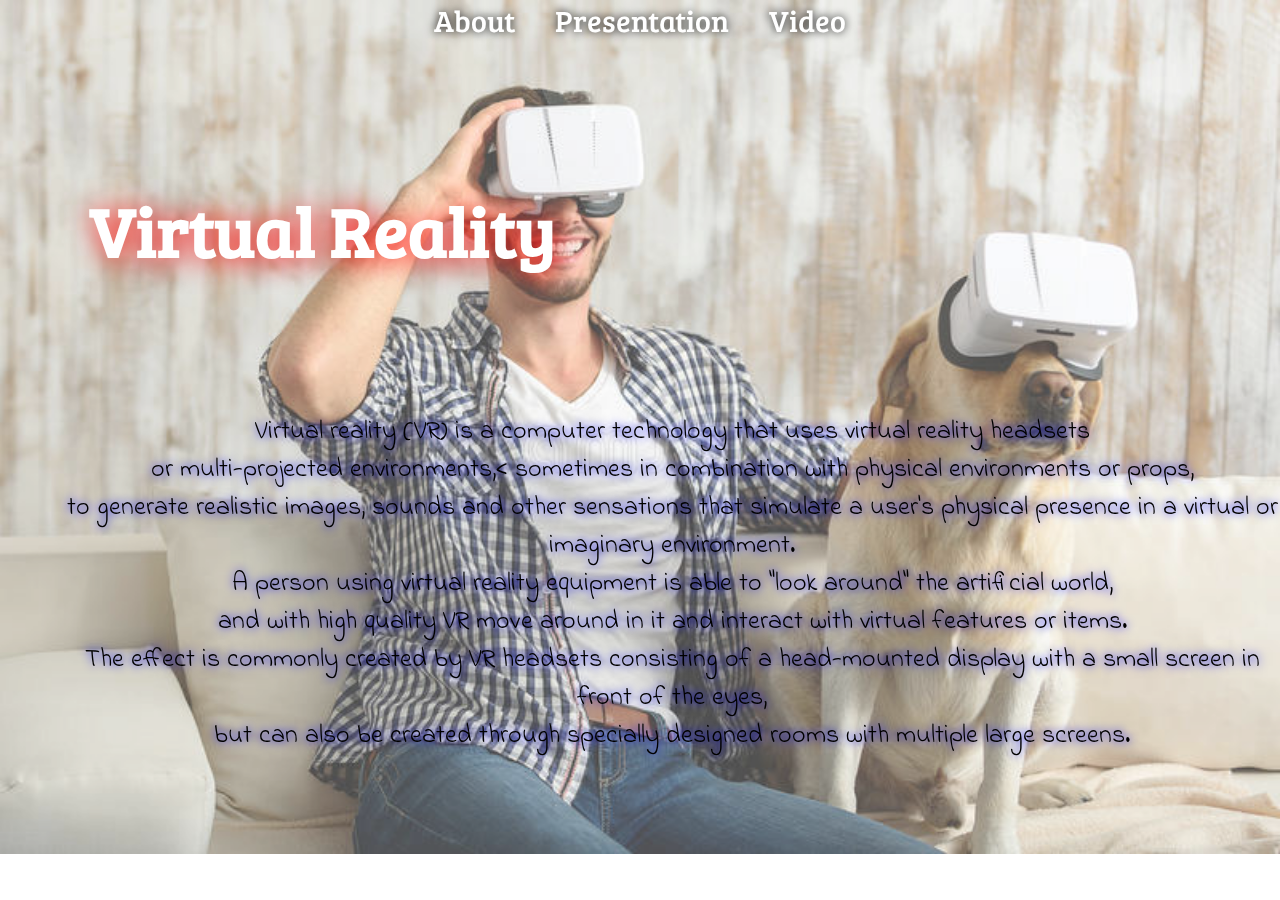
<file: index.html>
<!DOCTYPE html>
<html>
<head>
	<title>Virtual Reality</title>
	<link rel="stylesheet" type="text/css" href="style.css">
</head>
<body>
	<nav>
	<a href="index.html"> About</a> &nbsp;&nbsp;&nbsp;&nbsp;&nbsp;&nbsp;&nbsp;&nbsp;
	<a href="ppt.html"> Presentation</a> &nbsp;&nbsp;&nbsp;&nbsp;&nbsp;&nbsp;&nbsp;&nbsp;
	<a href="vid.html"> Video </a>
	</nav>

	<h1>Virtual Reality</h1>

	<p>
		Virtual reality (VR) is a computer technology that uses virtual reality headsets <br>or multi-projected environments,< sometimes in combination with physical environments or props, <br> to generate realistic images, sounds and other sensations that simulate a user's physical presence in a virtual or imaginary environment.<br> A person using virtual reality equipment is able to "look around" the artificial world,<br> and with high quality VR move around in it and interact with virtual features or items.<br> The effect is commonly created by VR headsets consisting of a head-mounted display with a small screen in front of the eyes,<br> but can also be created through specially designed rooms with multiple large screens.
	</p>

	<img class="bg" src="vrdog.jpg">
</body>
</html>
</file>
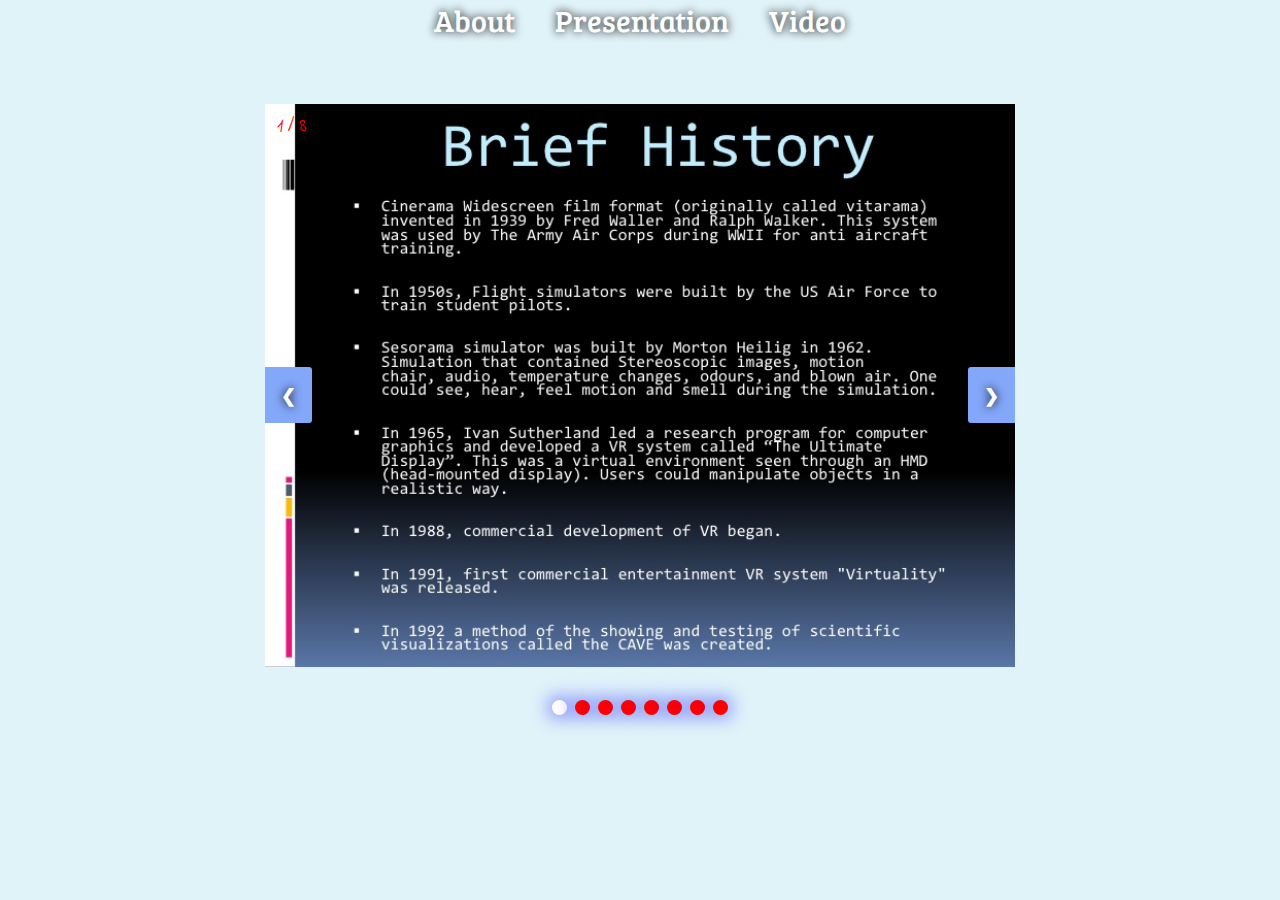
<file: ppt.html>
<!DOCTYPE html>
<html>
<head>
	<title>Virtual Reality</title>
	<link rel="stylesheet" type="text/css" href="style.css">
	<link rel="stylesheet" type="text/css" href="style2.css">

</head>
<body>
	<nav>
	<a href="index.html"> About</a> &nbsp;&nbsp;&nbsp;&nbsp;&nbsp;&nbsp;&nbsp;&nbsp;
	<a href="ppt.html"> Presentation</a> &nbsp;&nbsp;&nbsp;&nbsp;&nbsp;&nbsp;&nbsp;&nbsp;
	<a href="vid.html"> Video </a>
	</nav>

	

	<div class="slideshow-container">

 
  <div class="mySlides fade">
    <div class="numbertext">1 / 8</div>
    <img src="1.jpg" style="width:100%">
  </div>

  <div class="mySlides fade">
    <div class="numbertext">2 / 8</div>
    <img src="2.jpg" style="width:100%">
  </div>

  <div class="mySlides fade">
    <div class="numbertext">3 / 8</div>
    <img src="3.jpg" style="width:100%">
  </div>

   <div class="mySlides fade">
    <div class="numbertext">4 / 8</div>
    <img src="4.jpg" style="width:100%">
  </div>

  <div class="mySlides fade">
    <div class="numbertext">5 / 8</div>
    <img src="5.jpg" style="width:100%">
  </div>

  <div class="mySlides fade">
    <div class="numbertext">6 / 8</div>
    <img src="6.jpg" style="width:100%">
  </div>

  <div class="mySlides fade">
    <div class="numbertext">7 / 8</div>
    <img src="7.jpg" style="width:100%">
  </div>

  <div class="mySlides fade">
    <div class="numbertext">8 / 8</div>
    <img src="8.jpg" style="width:100%">
  </div>

  <a class="prev" onclick="plusSlides(-1)">&#10094;</a>
  <a class="next" onclick="plusSlides(1)">&#10095;</a>
</div>
<br>


<div style="text-align:center">
  <span class="dot" onclick="currentSlide(1)"></span> 
  <span class="dot" onclick="currentSlide(2)"></span> 
  <span class="dot" onclick="currentSlide(3)"></span> 
  <span class="dot" onclick="currentSlide(4)"></span> 
  <span class="dot" onclick="currentSlide(5)"></span> 
  <span class="dot" onclick="currentSlide(6)"></span>
  <span class="dot" onclick="currentSlide(7)"></span> 
  <span class="dot" onclick="currentSlide(8)"></span> 
</div>
<script>
var slideIndex = 1;
showSlides(slideIndex);

// Next/previous controls
function plusSlides(n) {
  showSlides(slideIndex += n);
}

// Thumbnail image controls
function currentSlide(n) {
  showSlides(slideIndex = n);
}

function showSlides(n) {
  var i;
  var slides = document.getElementsByClassName("mySlides");
  var dots = document.getElementsByClassName("dot");
  if (n > slides.length) {slideIndex = 1} 
  if (n < 1) {slideIndex = slides.length}
  for (i = 0; i < slides.length; i++) {
      slides[i].style.display = "none"; 
  }
  for (i = 0; i < dots.length; i++) {
      dots[i].className = dots[i].className.replace(" active", "");
  }
  slides[slideIndex-1].style.display = "block"; 
  dots[slideIndex-1].className += " active";
}
</script>

</body>
</html>
</file>
<file: style.css>
@import url('https://fonts.googleapis.com/css?family=Bree+Serif|Indie+Flower');
body
{
	font-family: 'Indie Flower', cursive;
	margin: 0;
}
h1
{
	font-family: 'Bree Serif', serif;
	font-size: 70px;
	position: absolute;
	top: 15%;
	left: 7%;
	text-shadow: 2px 2px 30px #ff0000;
	color: rgb(255,255,255);
}
a
{
	font-family: 'Bree Serif', serif;
	color: white;
	font-size: 30px;
	text-decoration: none;
	text-shadow: 0 0 10px black;
}
nav
{
	text-align: center;

}

p
{
	position: absolute;
	text-align: center;
	font-size: 26px;
	text-shadow: 0 0 10px blue;
	top: 43%;
	left: 5%;
}


.bg
{
	width: 100%;
	position: fixed;
	opacity: .75;
	z-index: -1;
	top: 0;
}
</file>
<file: style2.css>
* {box-sizing:border-box}

/* Slideshow container */
.slideshow-container {
  width: 750px;
  position: relative;
  margin: auto;
  margin-top: 5%;
  
}
body
{
  background-color: rgba(201, 235, 245, 0.58);
}

/* Hide the images by default */
.mySlides {
    display: none;
}


/* Next & previous buttons */
.prev, .next {
  cursor: pointer;
  position: absolute;
  top: 50%;
  width: auto;
  margin-top: -22px;
  padding: 16px;
  color: white;
  font-weight: bold;
  font-size: 18px;
  transition: 0.6s ease;
  border-radius: 0 3px 3px 0;
  background-color:#83a7f9;
}

/* Position the "next button" to the right */
.next {
  right: 0;
  border-radius: 3px 0 0 3px;
}

/* On hover, add a black background color with a little bit see-through */
.prev:hover, .next:hover {
  background-color: rgba(0,0,0,0.8);
}

/* Caption text */
.text {
  color: #f2f2f2;
  font-size: 15px;
  padding: 8px 12px;
  position: absolute;
  bottom: 8px;
  width: 100%;
  text-align: center;
}

/* Number text (1/3 etc) */
.numbertext {
  color: red;
  font-size: 20px;
  padding: 8px 12px;
  position: absolute;
  top: 0;
}

/* The dots/bullets/indicators */
.dot {
  cursor:pointer;
  height: 15px;
  width: 15px;
  margin: 0 2px;
  background-color: red;
  border-radius: 50%;
  display: inline-block;
  transition: background-color 0.6s ease;
  box-shadow: 0 0 20px blue;
}

.active, .dot:hover {
  background-color: #ffffff;
}

/* Fading animation */
.fade {
  -webkit-animation-name: fade;
  -webkit-animation-duration: 1.5s;
  animation-name: fade;
  animation-duration: 1.5s;
}

@-webkit-keyframes fade {
  from {opacity: .4} 
  to {opacity: 1}
}

@keyframes fade {
  from {opacity: .4} 
  to {opacity: 1}
}
</file>
